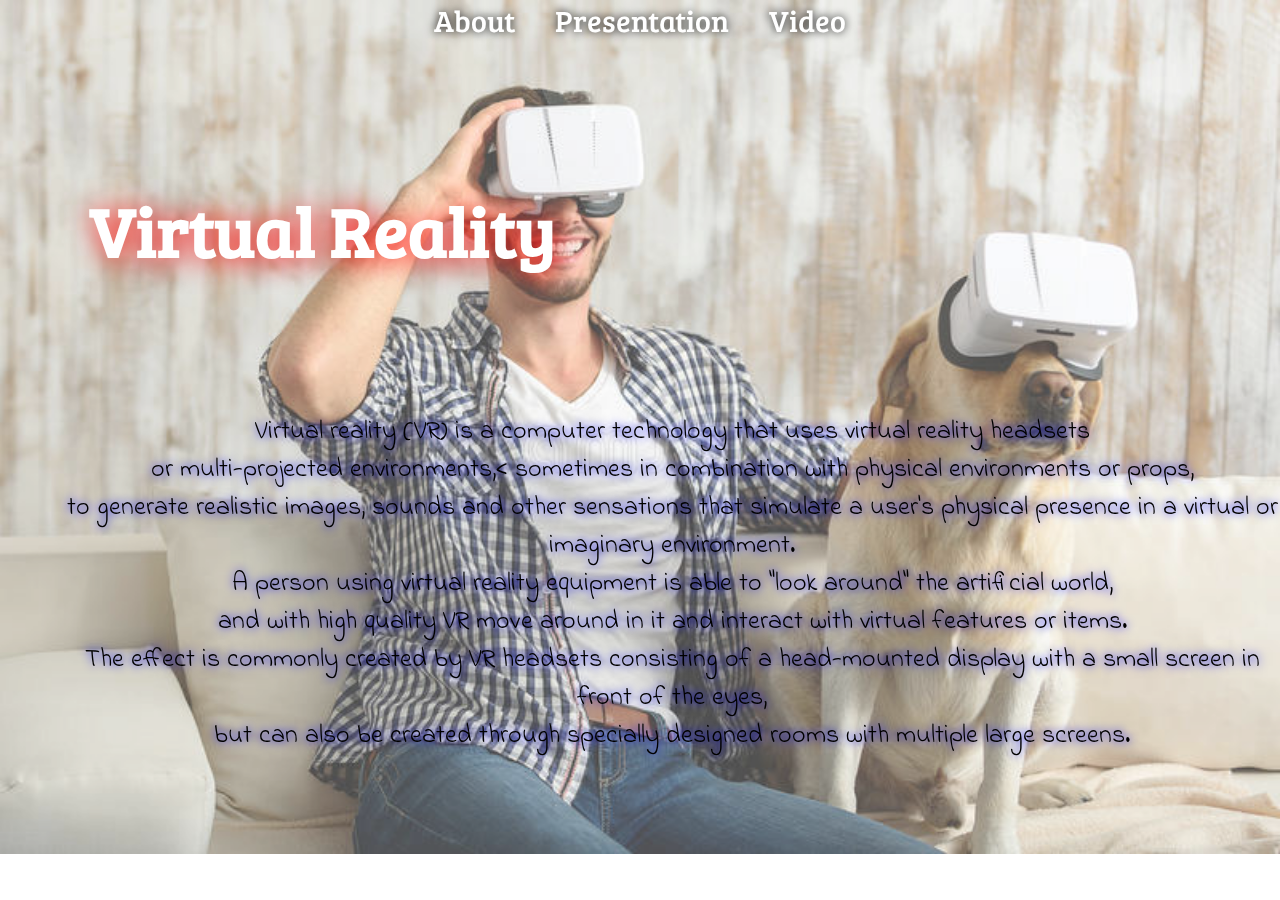
<file: index.html>
<!DOCTYPE html>
<html>
<head>
	<title>Virtual Reality</title>
	<link rel="stylesheet" type="text/css" href="style.css">
</head>
<body>
	<nav>
	<a href="index.html"> About</a> &nbsp;&nbsp;&nbsp;&nbsp;&nbsp;&nbsp;&nbsp;&nbsp;
	<a href="ppt.html"> Presentation</a> &nbsp;&nbsp;&nbsp;&nbsp;&nbsp;&nbsp;&nbsp;&nbsp;
	<a href="vid.html"> Video </a>
	</nav>

	<h1>Virtual Reality</h1>

	<p>
		Virtual reality (VR) is a computer technology that uses virtual reality headsets <br>or multi-projected environments,< sometimes in combination with physical environments or props, <br> to generate realistic images, sounds and other sensations that simulate a user's physical presence in a virtual or imaginary environment.<br> A person using virtual reality equipment is able to "look around" the artificial world,<br> and with high quality VR move around in it and interact with virtual features or items.<br> The effect is commonly created by VR headsets consisting of a head-mounted display with a small screen in front of the eyes,<br> but can also be created through specially designed rooms with multiple large screens.
	</p>

	<img class="bg" src="vrdog.jpg">
</body>
</html>
</file>
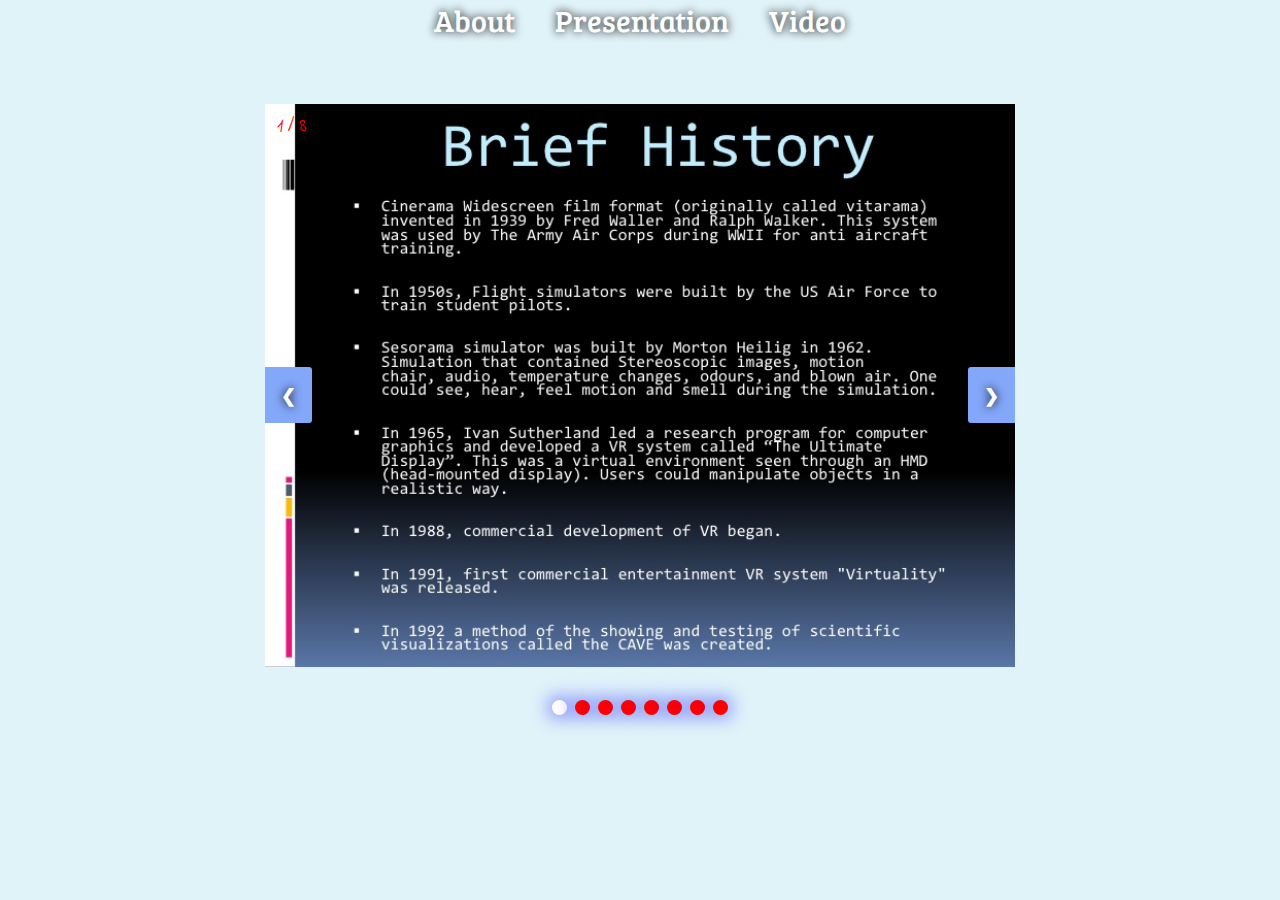
<file: ppt.html>
<!DOCTYPE html>
<html>
<head>
	<title>Virtual Reality</title>
	<link rel="stylesheet" type="text/css" href="style.css">
	<link rel="stylesheet" type="text/css" href="style2.css">

</head>
<body>
	<nav>
	<a href="index.html"> About</a> &nbsp;&nbsp;&nbsp;&nbsp;&nbsp;&nbsp;&nbsp;&nbsp;
	<a href="ppt.html"> Presentation</a> &nbsp;&nbsp;&nbsp;&nbsp;&nbsp;&nbsp;&nbsp;&nbsp;
	<a href="vid.html"> Video </a>
	</nav>

	

	<div class="slideshow-container">

 
  <div class="mySlides fade">
    <div class="numbertext">1 / 8</div>
    <img src="1.jpg" style="width:100%">
  </div>

  <div class="mySlides fade">
    <div class="numbertext">2 / 8</div>
    <img src="2.jpg" style="width:100%">
  </div>

  <div class="mySlides fade">
    <div class="numbertext">3 / 8</div>
    <img src="3.jpg" style="width:100%">
  </div>

   <div class="mySlides fade">
    <div class="numbertext">4 / 8</div>
    <img src="4.jpg" style="width:100%">
  </div>

  <div class="mySlides fade">
    <div class="numbertext">5 / 8</div>
    <img src="5.jpg" style="width:100%">
  </div>

  <div class="mySlides fade">
    <div class="numbertext">6 / 8</div>
    <img src="6.jpg" style="width:100%">
  </div>

  <div class="mySlides fade">
    <div class="numbertext">7 / 8</div>
    <img src="7.jpg" style="width:100%">
  </div>

  <div class="mySlides fade">
    <div class="numbertext">8 / 8</div>
    <img src="8.jpg" style="width:100%">
  </div>

  <a class="prev" onclick="plusSlides(-1)">&#10094;</a>
  <a class="next" onclick="plusSlides(1)">&#10095;</a>
</div>
<br>


<div style="text-align:center">
  <span class="dot" onclick="currentSlide(1)"></span> 
  <span class="dot" onclick="currentSlide(2)"></span> 
  <span class="dot" onclick="currentSlide(3)"></span> 
  <span class="dot" onclick="currentSlide(4)"></span> 
  <span class="dot" onclick="currentSlide(5)"></span> 
  <span class="dot" onclick="currentSlide(6)"></span>
  <span class="dot" onclick="currentSlide(7)"></span> 
  <span class="dot" onclick="currentSlide(8)"></span> 
</div>
<script>
var slideIndex = 1;
showSlides(slideIndex);

// Next/previous controls
function plusSlides(n) {
  showSlides(slideIndex += n);
}

// Thumbnail image controls
function currentSlide(n) {
  showSlides(slideIndex = n);
}

function showSlides(n) {
  var i;
  var slides = document.getElementsByClassName("mySlides");
  var dots = document.getElementsByClassName("dot");
  if (n > slides.length) {slideIndex = 1} 
  if (n < 1) {slideIndex = slides.length}
  for (i = 0; i < slides.length; i++) {
      slides[i].style.display = "none"; 
  }
  for (i = 0; i < dots.length; i++) {
      dots[i].className = dots[i].className.replace(" active", "");
  }
  slides[slideIndex-1].style.display = "block"; 
  dots[slideIndex-1].className += " active";
}
</script>

</body>
</html>
</file>
<file: style.css>
@import url('https://fonts.googleapis.com/css?family=Bree+Serif|Indie+Flower');
body
{
	font-family: 'Indie Flower', cursive;
	margin: 0;
}
h1
{
	font-family: 'Bree Serif', serif;
	font-size: 70px;
	position: absolute;
	top: 15%;
	left: 7%;
	text-shadow: 2px 2px 30px #ff0000;
	color: rgb(255,255,255);
}
a
{
	font-family: 'Bree Serif', serif;
	color: white;
	font-size: 30px;
	text-decoration: none;
	text-shadow: 0 0 10px black;
}
nav
{
	text-align: center;

}

p
{
	position: absolute;
	text-align: center;
	font-size: 26px;
	text-shadow: 0 0 10px blue;
	top: 43%;
	left: 5%;
}


.bg
{
	width: 100%;
	position: fixed;
	opacity: .75;
	z-index: -1;
	top: 0;
}
</file>
<file: style2.css>
* {box-sizing:border-box}

/* Slideshow container */
.slideshow-container {
  width: 750px;
  position: relative;
  margin: auto;
  margin-top: 5%;
  
}
body
{
  background-color: rgba(201, 235, 245, 0.58);
}

/* Hide the images by default */
.mySlides {
    display: none;
}


/* Next & previous buttons */
.prev, .next {
  cursor: pointer;
  position: absolute;
  top: 50%;
  width: auto;
  margin-top: -22px;
  padding: 16px;
  color: white;
  font-weight: bold;
  font-size: 18px;
  transition: 0.6s ease;
  border-radius: 0 3px 3px 0;
  background-color:#83a7f9;
}

/* Position the "next button" to the right */
.next {
  right: 0;
  border-radius: 3px 0 0 3px;
}

/* On hover, add a black background color with a little bit see-through */
.prev:hover, .next:hover {
  background-color: rgba(0,0,0,0.8);
}

/* Caption text */
.text {
  color: #f2f2f2;
  font-size: 15px;
  padding: 8px 12px;
  position: absolute;
  bottom: 8px;
  width: 100%;
  text-align: center;
}

/* Number text (1/3 etc) */
.numbertext {
  color: red;
  font-size: 20px;
  padding: 8px 12px;
  position: absolute;
  top: 0;
}

/* The dots/bullets/indicators */
.dot {
  cursor:pointer;
  height: 15px;
  width: 15px;
  margin: 0 2px;
  background-color: red;
  border-radius: 50%;
  display: inline-block;
  transition: background-color 0.6s ease;
  box-shadow: 0 0 20px blue;
}

.active, .dot:hover {
  background-color: #ffffff;
}

/* Fading animation */
.fade {
  -webkit-animation-name: fade;
  -webkit-animation-duration: 1.5s;
  animation-name: fade;
  animation-duration: 1.5s;
}

@-webkit-keyframes fade {
  from {opacity: .4} 
  to {opacity: 1}
}

@keyframes fade {
  from {opacity: .4} 
  to {opacity: 1}
}
</file>
